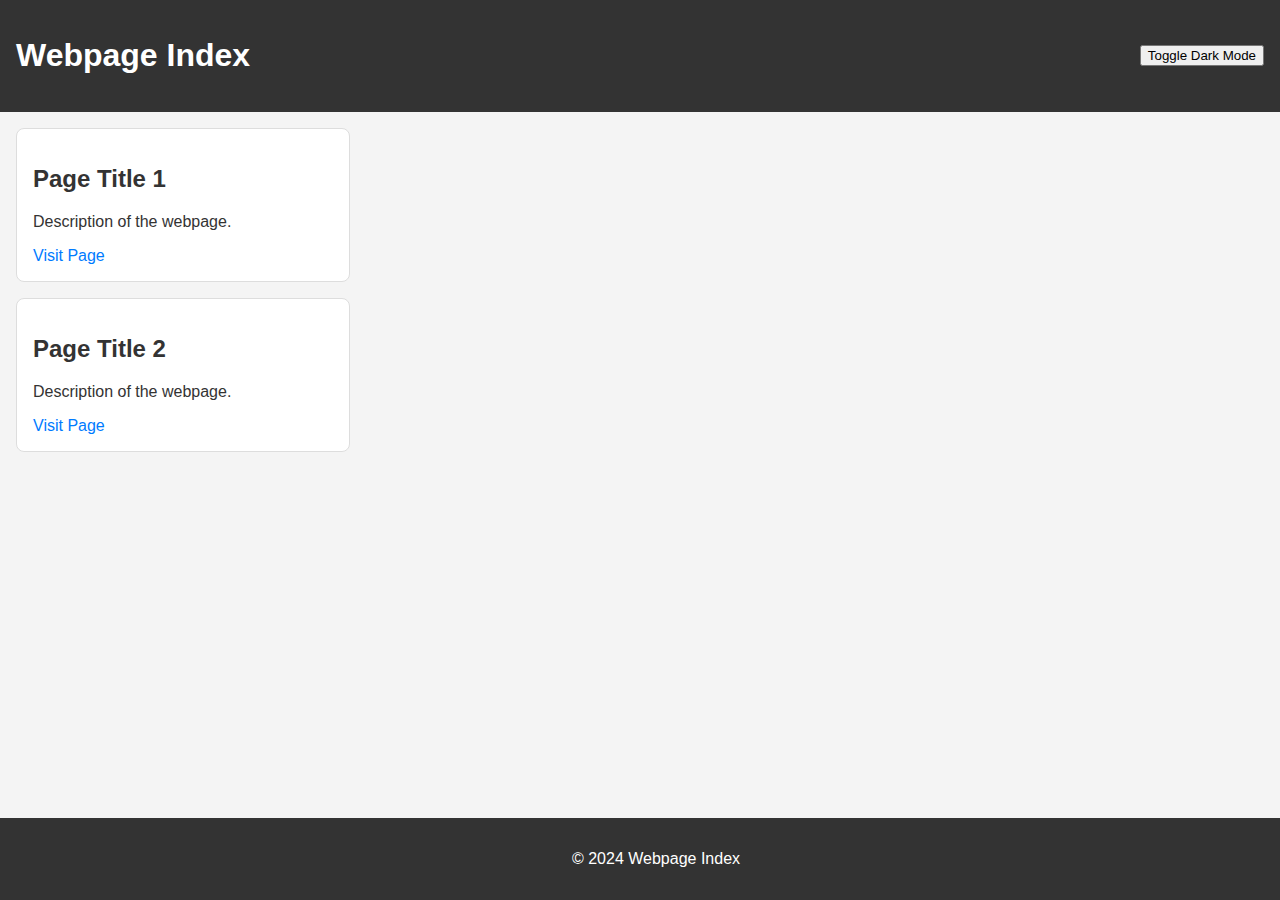
<file: docs/index.html>
<!DOCTYPE html>
<html lang="en">
<head>
    <meta charset="UTF-8">
    <meta name="viewport" content="width=device-width, initial-scale=1.0">
    <title>Webpage Index</title>
    <link rel="stylesheet" href="styles.css">
</head>
<body>
    <header>
        <h1>Webpage Index</h1>
        <button id="dark-mode-toggle">Toggle Dark Mode</button>
    </header>
    <main>
        <section class="index">
            <article class="webpage">
                <h2>Page Title 1</h2>
                <p>Description of the webpage.</p>
                <a href="fun_website/index.html">Visit Page</a>
            </article>
            <article class="webpage">
                <h2>Page Title 2</h2>
                <p>Description of the webpage.</p>
                <a href="gravity_shift/index.html">Visit Page</a>
            </article>
            <!-- Add more articles as needed -->
        </section>
    </main>
    <footer>
        <p>© 2024 Webpage Index</p>
    </footer>
    <script src="scripts.js"></script>
</body>
</html>
</file>
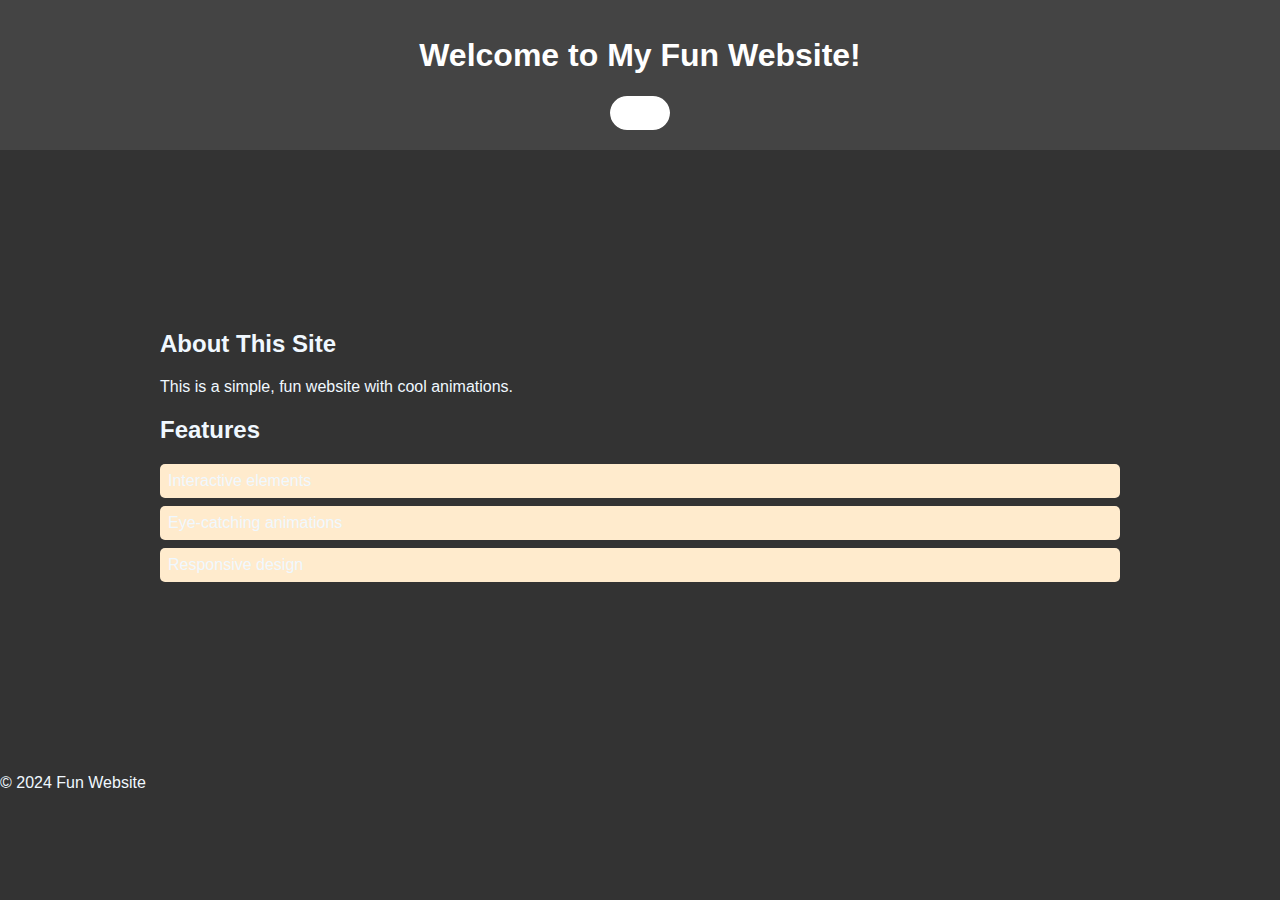
<file: docs/fun_website/index.html>
<!DOCTYPE html>
<html lang="en">
<head>
    <meta charset="UTF-8">
    <meta name="viewport" content="width=device-width, initial-scale=1.0">
    <title>Fun Website</title>
    <link rel="stylesheet" href="styles.css">
</head>
<body class="dark-mode">
    <header class="dark-mode">
        <h1>Welcome to My Fun Website!</h1>
        <label class="switch">
            <button class="pulse" id="theme-toggle">Dark</button>
            <span class="slider"></span>
        </label>
    </header>
    <main class="slide-in">
        <section id="intro">
            <h2><span class="pulse-text">About This Site</span></h2>
            <p>This is a simple, fun website with cool animations.</p>
        </section>
        <section id="features">
            <h2><span class="pulse-text">Features</span></h2>
            <ul>
                <li>Interactive elements</li>
                <li>Eye-catching animations</li>
                <li>Responsive design</li>
            </ul>
        </section>
    </main>
    <footer>
        <p>© 2024 Fun Website</p>
    </footer>
    <script src="scripts.js"></script>
</body>
</html>
</file>
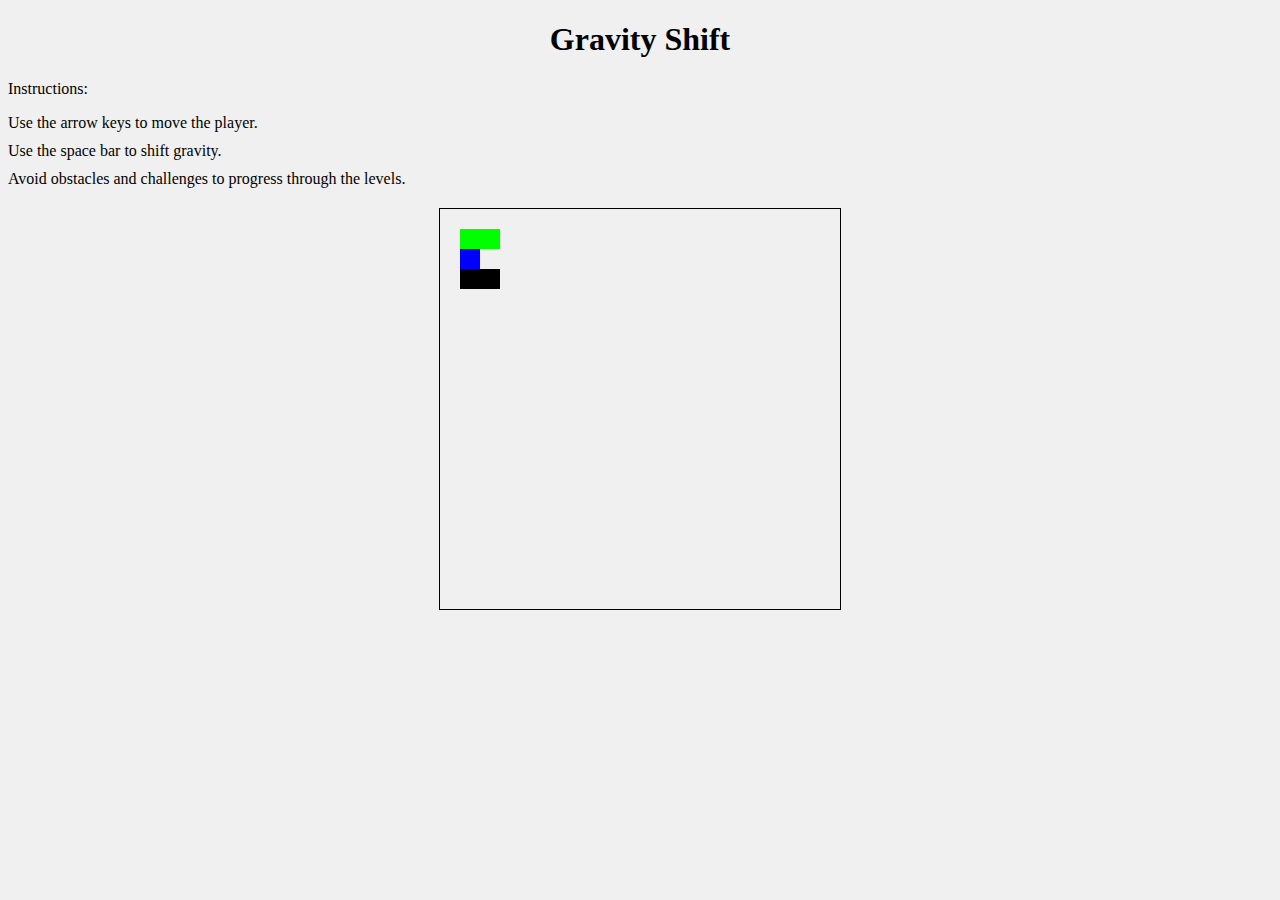
<file: docs/gravity_shift/index.html>
<!DOCTYPE html>
<html>
<head>
  <title>Gravity Shift</title>
  <link rel="stylesheet" href="style.css">
</head>
<body>
  <h1>Gravity Shift</h1>
  <p>Instructions:</p>
  <ul>
    <li>Use the arrow keys to move the player.</li>
    <li>Use the space bar to shift gravity.</li>
    <li>Avoid obstacles and challenges to progress through the levels.</li>
  </ul>
  <canvas id="game-canvas" width="400" height="400"></canvas>
  <script src="script.js"></script>
</body>
</html>
</file>
<file: docs/styles.css>
body {
    font-family: Arial, sans-serif;
    margin: 0;
    padding: 0;
    background-color: #f4f4f4;
    color: #333;
    transition: background-color 0.3s, color 0.3s;
}

body.dark-mode {
    background-color: #121212;
    color: #f4f4f4;
}

header {
    background-color: #333;
    color: #fff;
    padding: 1rem;
    text-align: center;
    display: flex;
    justify-content: space-between;
    align-items: center;
}

header.dark-mode {
    background-color: #1f1f1f;
}

#index {
    display: flex;
    flex-wrap: wrap;
    justify-content: center;
    padding: 2rem;
}

.webpage {
    background-color: #fff;
    border: 1px solid #ddd;
    border-radius: 8px;
    margin: 1rem;
    padding: 1rem;
    width: 300px;
    transition: transform 0.3s ease-in-out, background-color 0.3s, color 0.3s;
}

.webpage:hover {
    transform: scale(1.05);
}

.webpage.dark-mode {
    background-color: #1f1f1f;
    border-color: #333;
}

a {
    color: #007BFF;
    text-decoration: none;
}

a:hover {
    text-decoration: underline;
}

footer {
    background-color: #333;
    color: #fff;
    text-align: center;
    padding: 1rem;
    position: fixed;
    bottom: 0;
    width: 100%;
    transition: background-color 0.3s;
}

footer.dark-mode {
    background-color: #1f1f1f;
}
</file>
<file: docs/fun_website/styles.css>
/* styles.css */
body {
    font-family: Arial, sans-serif;
    margin: 0;
    padding: 0;
    background-color: #f0f8ff;
    color: #333;
    transition: background-color 0.3s, color 0.3s;
}

body.dark-mode {
    background-color: #333;
    color: #f0f8ff;
}

header {
    background-color: #ff6347;
    color: white;
    padding: 1em;
    text-align: center;
}

header.dark-mode {
    background-color: #444;
}

.switch {
    position: relative;
    display: inline-block;
    width: 60px;
    height: 34px;
}

button.pulse {
    position: absolute;
    top: 0;
    left: 0;
    width: 100%;
    height: 100%;
    background-color: #000;
    border: none;
    border-radius: 34px;
    cursor: pointer;
    transition: background-color 0.3s;
    outline: none;
}

button.pulse:hover {
    animation: textPulse 10s infinite;
}

@keyframes textPulse {
    0% {
        transform: scale(1);
        background-color: #000;
    }
    25% {
        transform: scale(2);
        background-color: #000;
    }
    50% {
        transform: scale(3);
        background-color: #000;
    }
    75% {
        transform: scale(4);
        background-color: #000;
    }
    100% {
        transform: scale(20);
        background-color: #000;
    }
}

.slider {
    position: absolute;
    top: 0;
    left: 0;
    right: 0;
    bottom: 0;
    background-color: #fff;
    border-radius: 34px;
    transition: background-color 0.3s;
}

button.pulse:active + .slider {
    background-color: #66bb6a;
}

main {
    padding: 10em;
}


ul {
    list-style-type: none;
    padding: 0;
}

li {
    background-color: #ffebcd;
    margin: 0.5em 0;
    padding: 0.5em;
    border-radius: 5px;
    transition: transform 0.3s;
}

li:hover {
    transform: scale(1.1);
}

@keyframes fadeOut {
    from { opacity: 1; }
    to { opacity: 0; }
}

.fade-out:hover {
    animation: fadeOut 3s ease-out-in;
}

@keyframes slideIn {
    from { transform: translateX(-100%); }
    to { transform: translateX(0); }
}

.slide-in {
    animation: slideIn 1s ease-out;
}

@keyframes rotate {
    from { transform: rotate(0deg); }
    to { transform: rotate(360deg); }
}

.rotate {
    animation: rotate 4s linear infinite;
}

@keyframes pulse {
    0% {
        transform: scale(1);
    }
    50% {
        transform: scale(1.1);
    }
    100% {
        transform: scale(1);
    }
}

.pulse:hover {
    animation: pulse 0.5s infinite;
}

@keyframes textPulse {
    0% {
        transform: scale(1);
        color: #333;
    }
    50% {
        transform: scale(1.5);
        color: #ff6347;
    }
    100% {
        transform: scale(1);
        color: #333;
    }
}

.pulse-text:hover {
    display: inline-block;
    animation: textPulse 0.5s infinite;
}
</file>
<file: docs/gravity_shift/style.css>
body {
  background-color: #f0f0f0;
}

#game-canvas {
  border: 1px solid #000;
  margin: 20px auto;
  display: block;
}

h1 {
  text-align: center;
}

ul {
  list-style: none;
  padding: 0;
  margin: 0;
}

li {
  margin-bottom: 10px;
}
</file>
